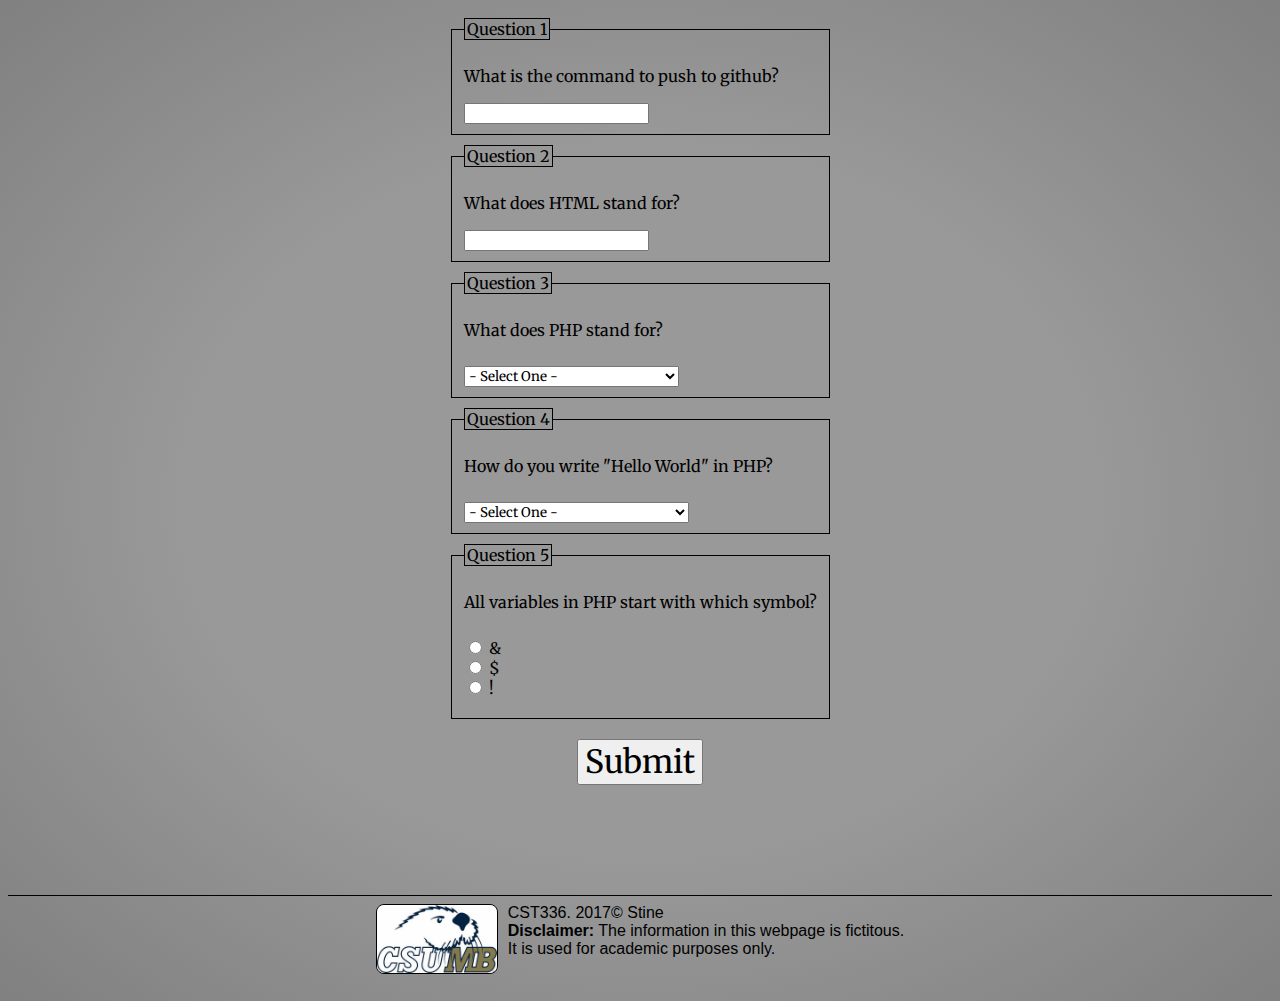
<file: homework/homework_4/index.html>
<!DOCTYPE html>
<html>
    <head>
        <title> Homework 4 </title>
        <meta charset="utf-8" />
        
        <link href="https://fonts.googleapis.com/css?family=Merriweather" rel="stylesheet">
        <link href="css/styles.css" rel="stylesheet" type="text/css" />
        
        <!-- jQuery library -->
        <script src="https://ajax.googleapis.com/ajax/libs/jquery/3.2.1/jquery.min.js"></script>
        <!-- Latest compiled JavaScript -->
        <script src="https://maxcdn.bootstrapcdn.com/bootstrap/3.3.7/js/bootstrap.min.js"></script>
    </head>
    <body>
        
        <form>
            
            <div id="quiz">
                <fieldset>
                    <legend> Question 1 </legend>
                    <p>What is the command to push to github?</p>
                    <input type="text" name="answerOne" id="answerOne"/>
                    <div id="firstAns"></div>
                </fieldset>
                
                <fieldset>
                    <legend> Question 2 </legend>
                    <p>What does HTML stand for?</p>
                    <input type="text" name="answerTwo" id="answerTwo"/>
                    <div id="secondAns"></div>
                </fieldset>
                
                <fieldset>
                    <legend> Question 3 </legend>
                    <p>What does PHP stand for?</p>
                    <select name="category_1" id="category_1">
                        <option value="">- Select One -</option>
                        <option value="1">Private Home Page</option>
                        <option value="2">Personal Hypertext Processor</option>
                        <option value="3">PHP: Hypertext Preprocessor</option>
                    </select>
                    <div id="thirdAns"></div>
                </fieldset>
                
                <fieldset>
                    <legend> Question 4 </legend>
                    <p>How do you write "Hello World" in PHP?</p>
                    <select name="category_2" id="category_2">
                        <option value="">- Select One -</option>
                        <option value="1">"Hello World";</option>
                        <option value="2">echo "Hello World";</option>
                        <option value="3">document.write("Hello World");</option>
                    </select>
                    <div id="fourthAns"></div>
                </fieldset>
                
                <fieldset>
                    <legend> Question 5 </legend>
                    <p>All variables in PHP start with which symbol?</p>
                    <div class="size">
                        <input type="radio" id="ans1" name="answer" value="&">
                        <label for="ans1"> & </label> <br />
                        
                        <input type="radio" id="ans2" name="answer" value="$">
                        <label for="ans2"> $ </label> <br />
                        
                        <input type="radio" id="ans3" name="answer" value="!">
                        <label for="ans3"> ! </label>
                    </div>
                    <div id="fifthAns"></div>
                </fieldset>
            </div>
            <br />
            <button class="submit" id="total" type="button" name="submit" onclick="checkAnswers()">Submit</button>
            
            <div id="final"></div>
        
        </form>
        
        <script src="functionsJava.js"></script>
        
        <br /> <br />
        
        <hr class="hrColour"/>
        <footer>
            <img id="imgResize" src="img/csumb.jpg" alt="theses"/>
            <div class="foot">
            CST336. 2017&copy; Stine <br />
            <strong>Disclaimer:</strong> The information in this webpage is fictitous. <br />
            It is used for academic purposes only.
            </div>
        </footer>
        
    </body>
</html>
</file>
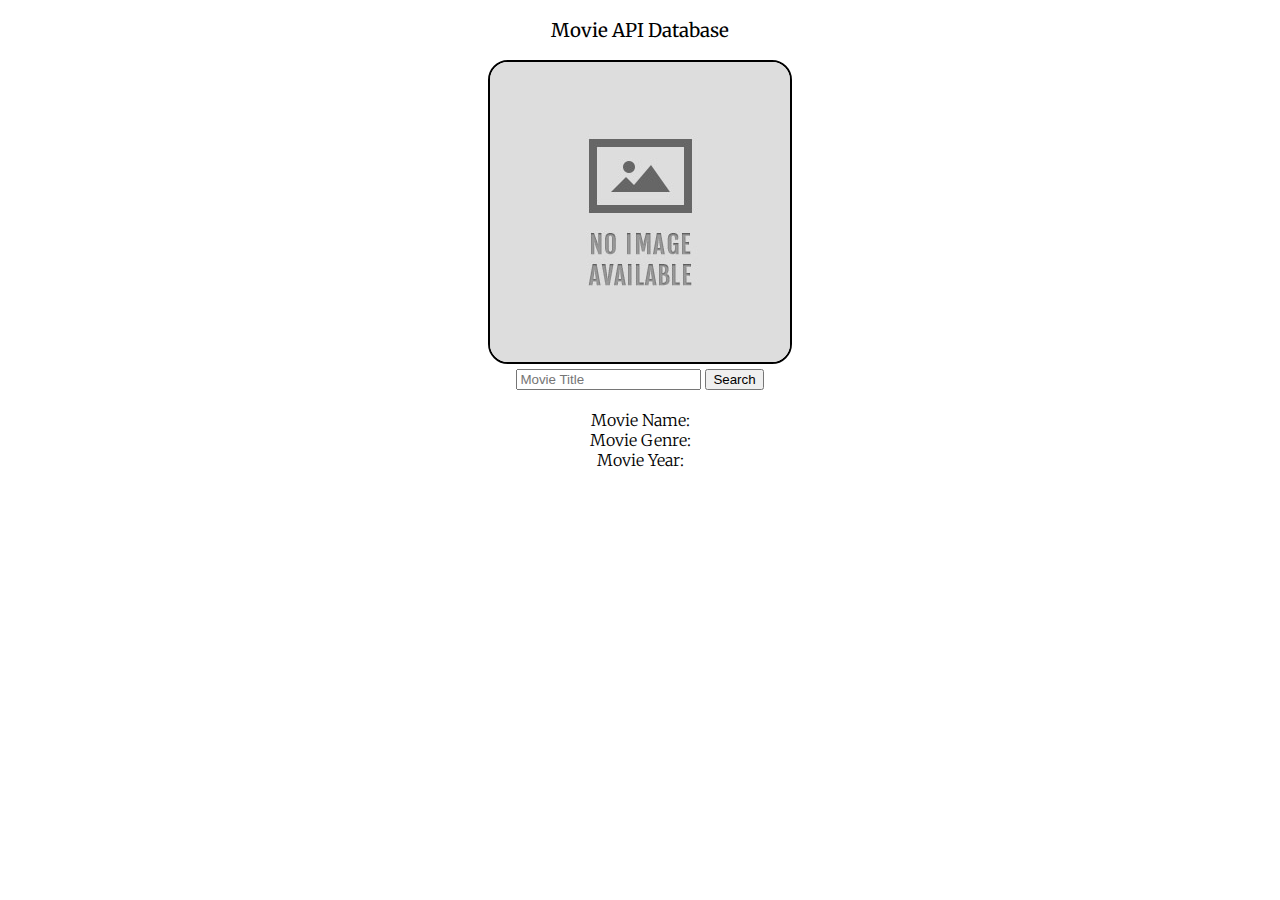
<file: homework/homework_5/index.html>
<!DOCTYPE html>
<html>
    <head>
        <title> Movie API Database </title>
        
        <link href="https://fonts.googleapis.com/css?family=Merriweather" rel="stylesheet">
        <link href="css/styles.css" rel="stylesheet" type="text/css" />
        
        <!-- jQuery library -->
        <script src="https://ajax.googleapis.com/ajax/libs/jquery/3.2.1/jquery.min.js"></script>
        <!-- Latest compiled JavaScript -->
        <script src="https://maxcdn.bootstrapcdn.com/bootstrap/3.3.7/js/bootstrap.min.js"></script>
        
        <script>
            function apiCall() {
                var title = document.getElementById("find").value;
                var image;
                // var year;
                // var genre;
                $.getJSON('https://www.omdbapi.com/?t=' + encodeURI(title) + '&i=tt3896198&apikey=a8ccf6d').then(function(response){
                    image = response.Poster;
                    // year = response.Year;
                    // genre = response.Genre;
                    var dataString = 'title=' + response.Title + '&year=' + response.Year + '&genre' + response.Genre;
                    if (image !== "N/A") {
                        $('img').attr('src', image);
                    }
                    
                    $.ajax({
                        type: "GET",
                        url: "database.php",
                        dataType: "json",
                        data: dataString,
                        success: function(data) {
                            alert(data);
                            $("#title").html(data.title);
                            $("#year").html(data.year);
                            $("#genre").html(data.genre);
                        },
                        complete: function(data) {
                            
                        }
                    });
                });
            }
            
            
            // $("#find").change(function() {
            //     apiCall();
            // });
        </script>
        
    </head>
    <body>
        
        <div class="container">
            <h3>Movie API Database</h3>
            <img src="img/noImage.jpg" />
            
            <form>
                <input type="text" id="find" placeholder="Movie Title" onchange="apiCall()"/>
                <button type="button" name="search" id="search" onclick="apiCall()">Search</button>
            </form>
            
            <br />
            
            Movie Name: <span id="title"></span> <br />
            Movie Genre: <span id="genre"></span> <br />
            Movie Year: <span id="year"></span> <br />
        </div>
        
    </body>
</html>
</file>
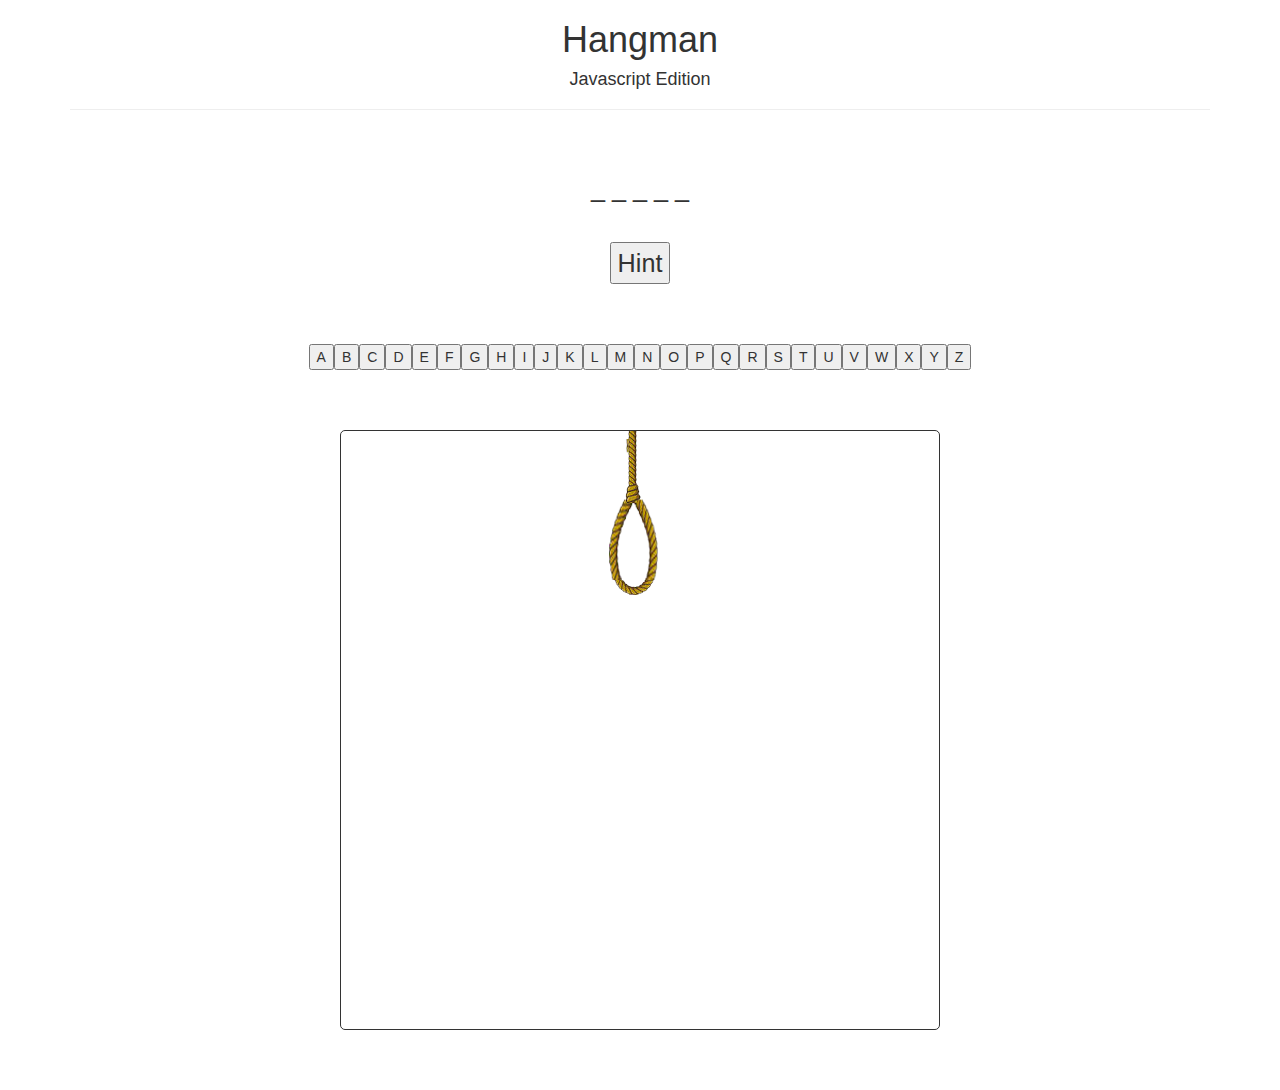
<file: lab/lab7/index.html>
<!DOCTYPE html>
<html>
    <head>
        
        <title>Hangman</title>
        <link href="css/styles.css" rel="stylesheet" type="text/css" />
        <link href="https://fonts.googleapis.com/css?family=Pacifico" rel="stylesheet">
        <link href="https://maxcdn.bootstrapcdn.com/bootstrap/3.3.7/css/bootstrap.min.css" rel="stylesheet" integrity="sha384-BVYiiSIFeK1dGmJRAkycuHAHRg32OmUcww7on3RYdg4Va+PmSTsz/K68vbdEjh4u" crossorigin="anonymous">
        
        <script src="https://ajax.googleapis.com/ajax/libs/jquery/3.2.1/jquery.min.js"></script>
        <script src="https://maxcdn.bootstrapcdn.com/bootstrap/3.3.7/js/bootstrap.min.js" integrity="sha384-Tc5IQib027qvyjSMfHjOMaLkfuWVxZxUPnCJA7l2mCWNIpG9mGCD8wGNIcPD7Txa" crossorigin="anonymous"></script>
        
        <meta name="viewport" content="width=device-width, initial-scale=1">
        
    </head>
    <body>
        <div class='container text-center'>
            <header>
                <h1>Hangman</h1>
                <h4>Javascript Edition</h4>
            </header>
            <hr />
            <br />
            <div id="word"></div> 
            <br />
            <div id="letters">
                <!--
                <input type="text" id="letterBox" />
                <button id="letterBtn">Submit!</button>
                -->
            </div>
            <br />
            
            <div id="man">
                <img src="img/stick_0.png" id="hangImg">
            </div>
        </div>
        
        <div id="won">
            <h2>You Won!</h2>
            <button class="replayBtn btn btn-success">Play Again</button>
        </div>
        <div id="lost">
            <h2>You Lost!</h2>
            <button class="replayBtn btn btn-warning">Play Again</button>
        </div>
        
        <br /><br />
        
        <script src="js/hangman.js"></script>
    </body>
</html>
</file>
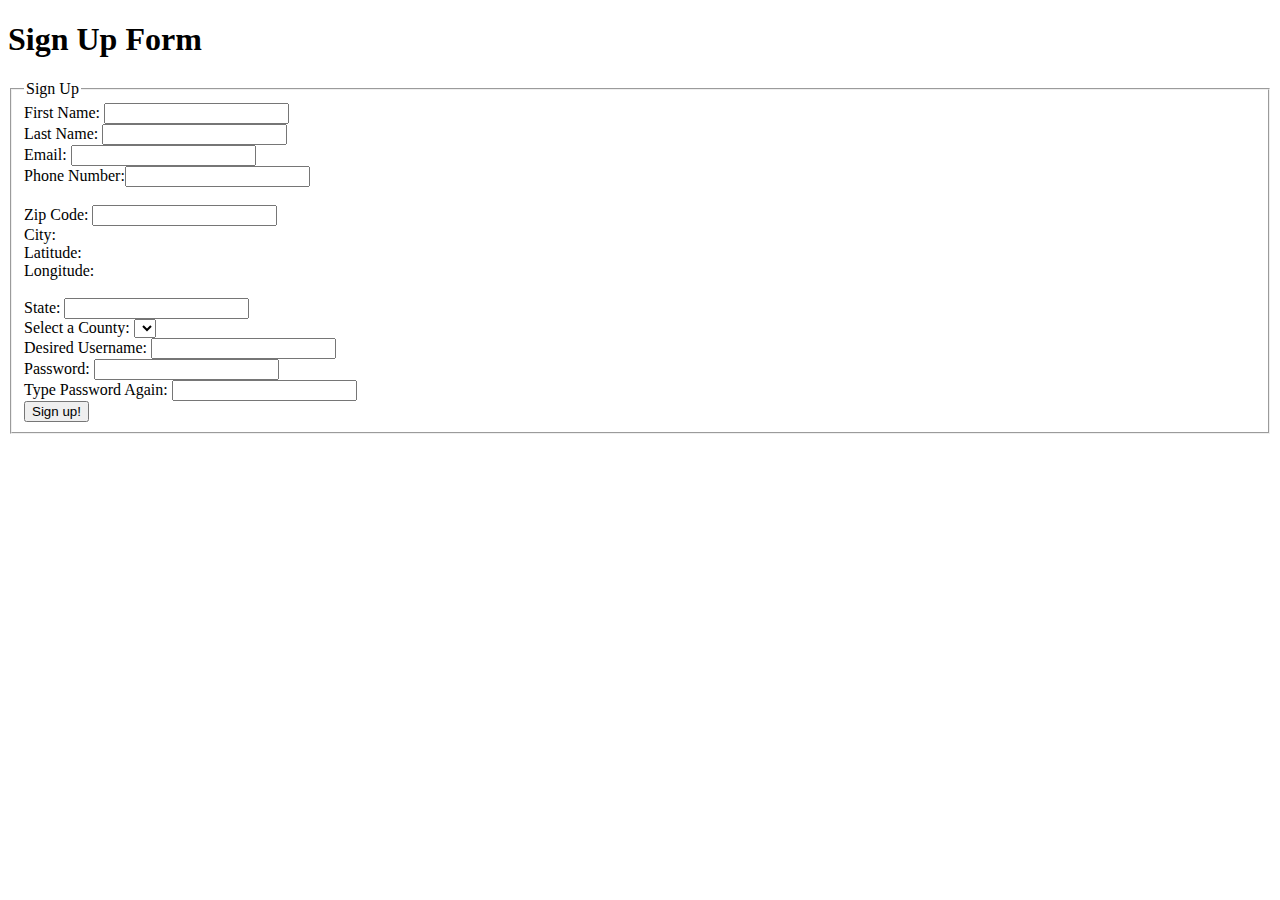
<file: lab/lab8/index.html>
<!DOCTYPE html>
<!-- saved from url=(0081)https://ilearn.csumb.edu/pluginfile.php/721381/mod_resource/content/0/signup.html -->
<html>
    <head>
        <title>AJAX: Sign Up Page</title> 
        <style type="text/css" id="diigolet-chrome-css"> </style>
        
        <!-- jQuery library -->
        <script src="https://ajax.googleapis.com/ajax/libs/jquery/3.2.1/jquery.min.js"></script>
        <!-- Latest compiled JavaScript -->
        <script src="https://maxcdn.bootstrapcdn.com/bootstrap/3.3.7/js/bootstrap.min.js"></script>
        
        <script>
            function getCity() {
                //alert($("#zip").val());
                $.ajax({
                    type: "GET",
                    url: "http://itcdland.csumb.edu/~milara/ajax/cityInfoByZip.php",
                    dataType: "json",
                    data: { "zip": $("#zip").val() },
                    success: function(data,status) {
                        //alert(data);
                        $("#city").html(data.city);
                        $("#latitude").html(data.latitude);
                        $("#longitude").html(data.longitude);
                    },
                    complete: function(data,status) {
                        
                    }
                });
            }
            
            $("#zip").change(function() {
                getCity();
            });
        </script>
    </head>

    <body id="dummybodyid">
    
       <h1> Sign Up Form </h1>
    
        <form>
            <fieldset>
               <legend>Sign Up</legend>
                First Name:  <input type="text"><br> 
                Last Name:   <input type="text"><br> 
                Email:       <input type="text"><br> 
                Phone Number:<input type="text"><br><br>
                Zip Code:    <input type="text" id="zip" onchange="getCity()"><br>
                City: <span id="city"></span>
                <br>
                Latitude: <span id="latitude"></span>
                <br>
                Longitude: <span id="longitude"></span>
                <br><br>
                State: <input type="text"><br>
                Select a County: <select></select><br>
                
                Desired Username: <input type="text"><br>
                Password: <input type="password"><br>
                Type Password Again: <input type="password"><br>
                <input type="submit" value="Sign up!">
            </fieldset>
        </form>

    </body>
</html>
</file>
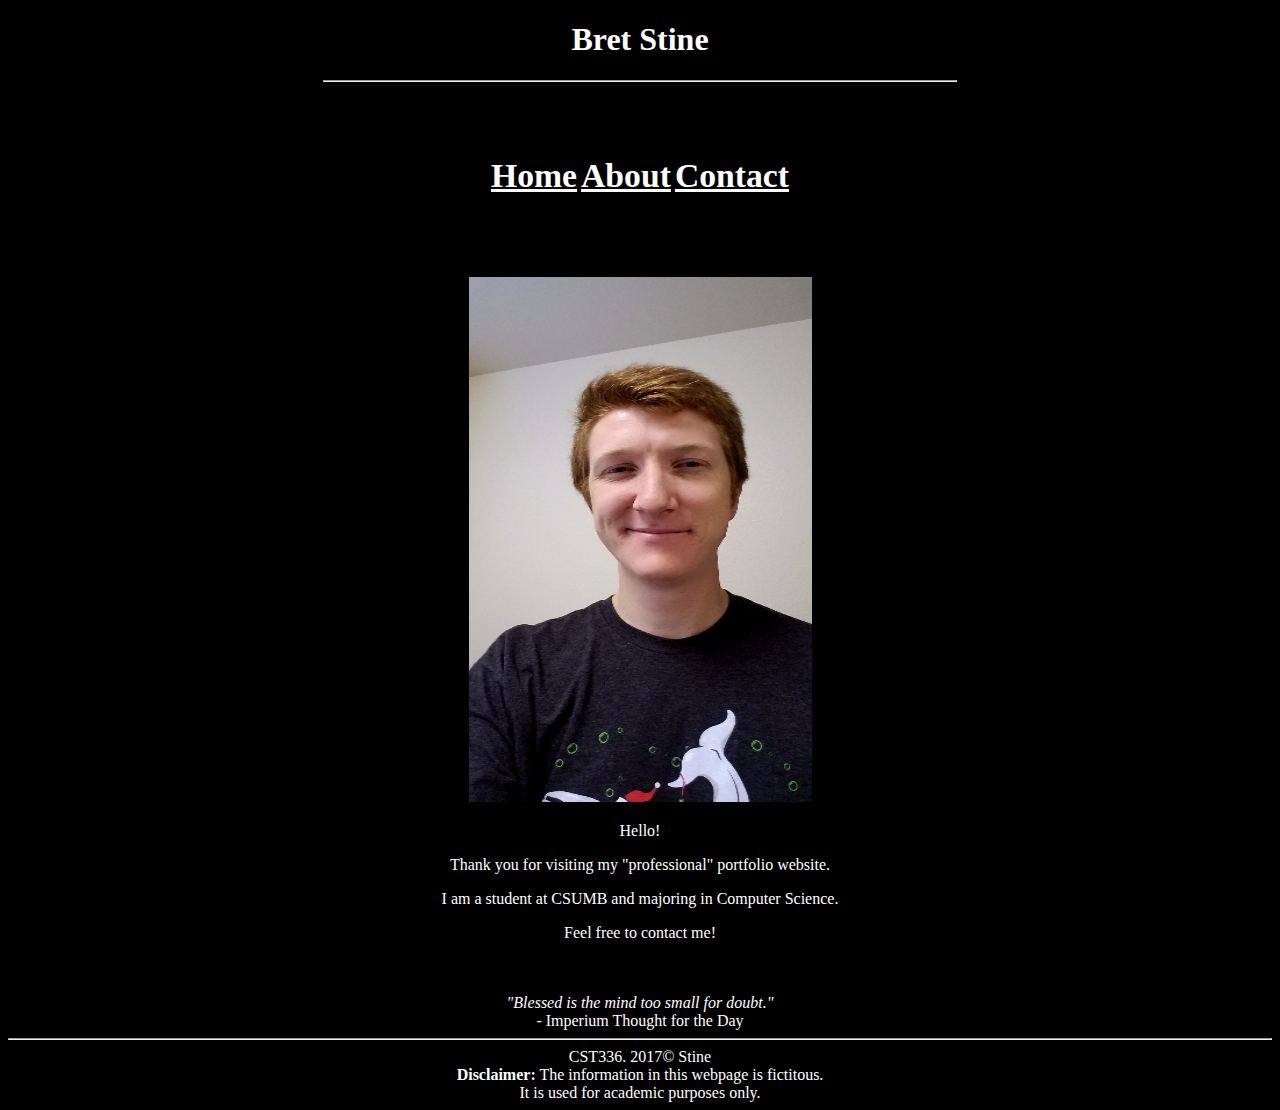
<file: lab/lab1/portfolio/index.html>
<!DOCTYPE html>
<html>

    <head>
     <title> Bret Stine: Personal Website </title>
     <meta charset="utf-8"/>
     
     <link href="css/styles.css" rel="stylesheet" type="text/css" />
     
    </head>

    <body>
       
        <header>
            <h1> Bret Stine </h1>
        </header>
        
        <nav>
            
                <hr width="50%" />
                <li><a href="index.html"> <h3> Home </h3> </a></li>
                <li><a href="about.html"> <h3> About </h3> </a></li>
                <li><a href="contact.html"> <h3> Contact </h3> </a></li>
            
        </nav>
        
        <main>
        
        <figure id="me">
            <img src="img/profilePIC.jpg" alt="Profile of the Internet" />
        </figure>
       
       <div id="welcomeText">
           
           Hello! <br />
           <p>Thank you for visiting my "professional" portfolio website.</p>
           <p>I am a student at CSUMB and majoring in Computer Science.</p>
           <p>Feel free to contact me!</p>
           <br /> <br />
           
           <em>"Blessed is the mind too small for doubt."</em> <br />
           - Imperium Thought for the Day
           
       </div>
       
        <footer>
            <hr>
            CST336. 2017&copy; Stine <br />
            <strong>Disclaimer:</strong> The information in this webpage is fictitous. <br />
            It is used for academic purposes only.
        </footer>
        
        </main>
    </body>

</html>
</file>
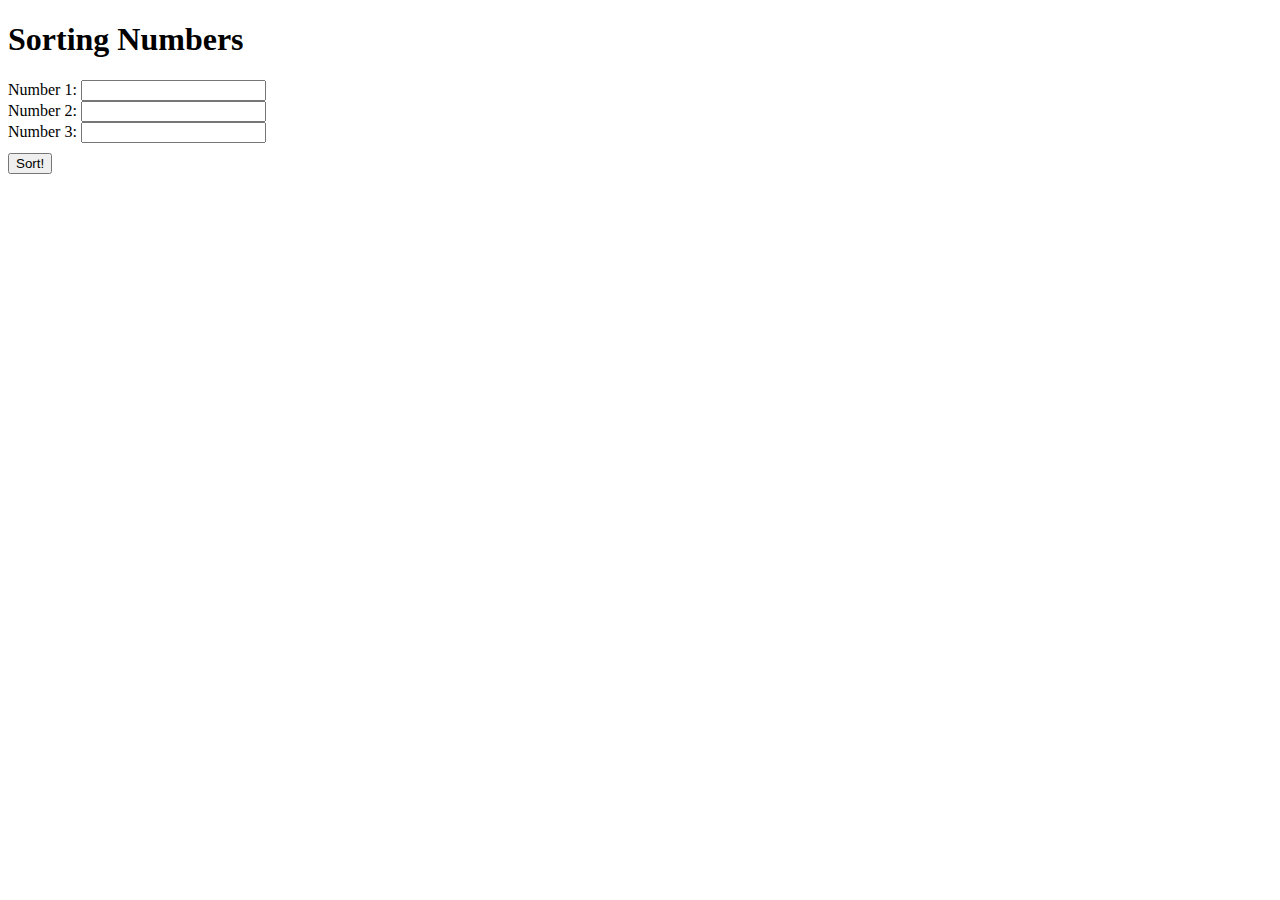
<file: challenges/challenge3/challenge3.html>
<!DOCTYPE html>
<html>
    <head>
        <title> Challenge 3 </title>
        <script>
            function highestNum(num1, num2, num3) {
                var max = 0;
                if ((num1 >= num2) && (num1 >= num3)){
                    max = num1;
                }
                else if ((num2 >= num1) && (num2 >= num3)){
                    max = num2;
                }
                else {
                    max = num3;
                }
                return max;
            }
            function sort(a, b, c){
                var array = [a, b, c];
                array.sort();
                return array;
            }
            function check(array, highest) {
                var output = document.getElementById("output");
                for (var i = 0; i < 3; i++) {
                    if (array[i] > 50 || array[i] < 1) {
                        alert("Invalid Number(s)! Try again.");
                        
                        output.innerHTML = "";
                        return output;
                    }
                }
                
                if(array[0] == array[1] && array[1] == array[2]) {
                    output.innerHTML = "";
                    output.innerHTML += "<h2>The numbers are equal</h2>";
                    output.innerHTML += "<p>Numbers entered: " + document.getElementById("input-1").value;
                } else {
                output.innerHTML = "";
                   output.innerHTML += "<h2>The biggest number is " + highest + "</h2>";
                   output.innerHTML += "<p>The numbers in ascending order are: ";
                   for (var i = 0; i < 3; i++) {
                       output.innerHTML += array[i] + ", ";
                   }
                   output.innerHTML += "</p>";
                }
            }
            function run() {
                var one = document.getElementById("input-1").value;
                var two = document.getElementById("input-2").value;
                var three = document.getElementById("input-3").value;
                console.log(one);
                var arr = sort(one, two, three);
                var highest = highestNum(one, two, three);
                check(arr, highest);
                
            }
        </script>
        <style>
            button {
                position: relative;
                top: 10px;
            }
        </style>
    </head>
    <body>
        <h1>Sorting Numbers</h1>
        <form>
            Number 1:
            <input id="input-1">
            </br>
            Number 2:
            <input id="input-2">
            </br>
            Number 3:
            <input id="input-3">
            </br>
            <button onClick="run()" value="submit" type="button">Sort!</button>
        </form>
        <div id="output"></div>
    </body>
</html>
</file>
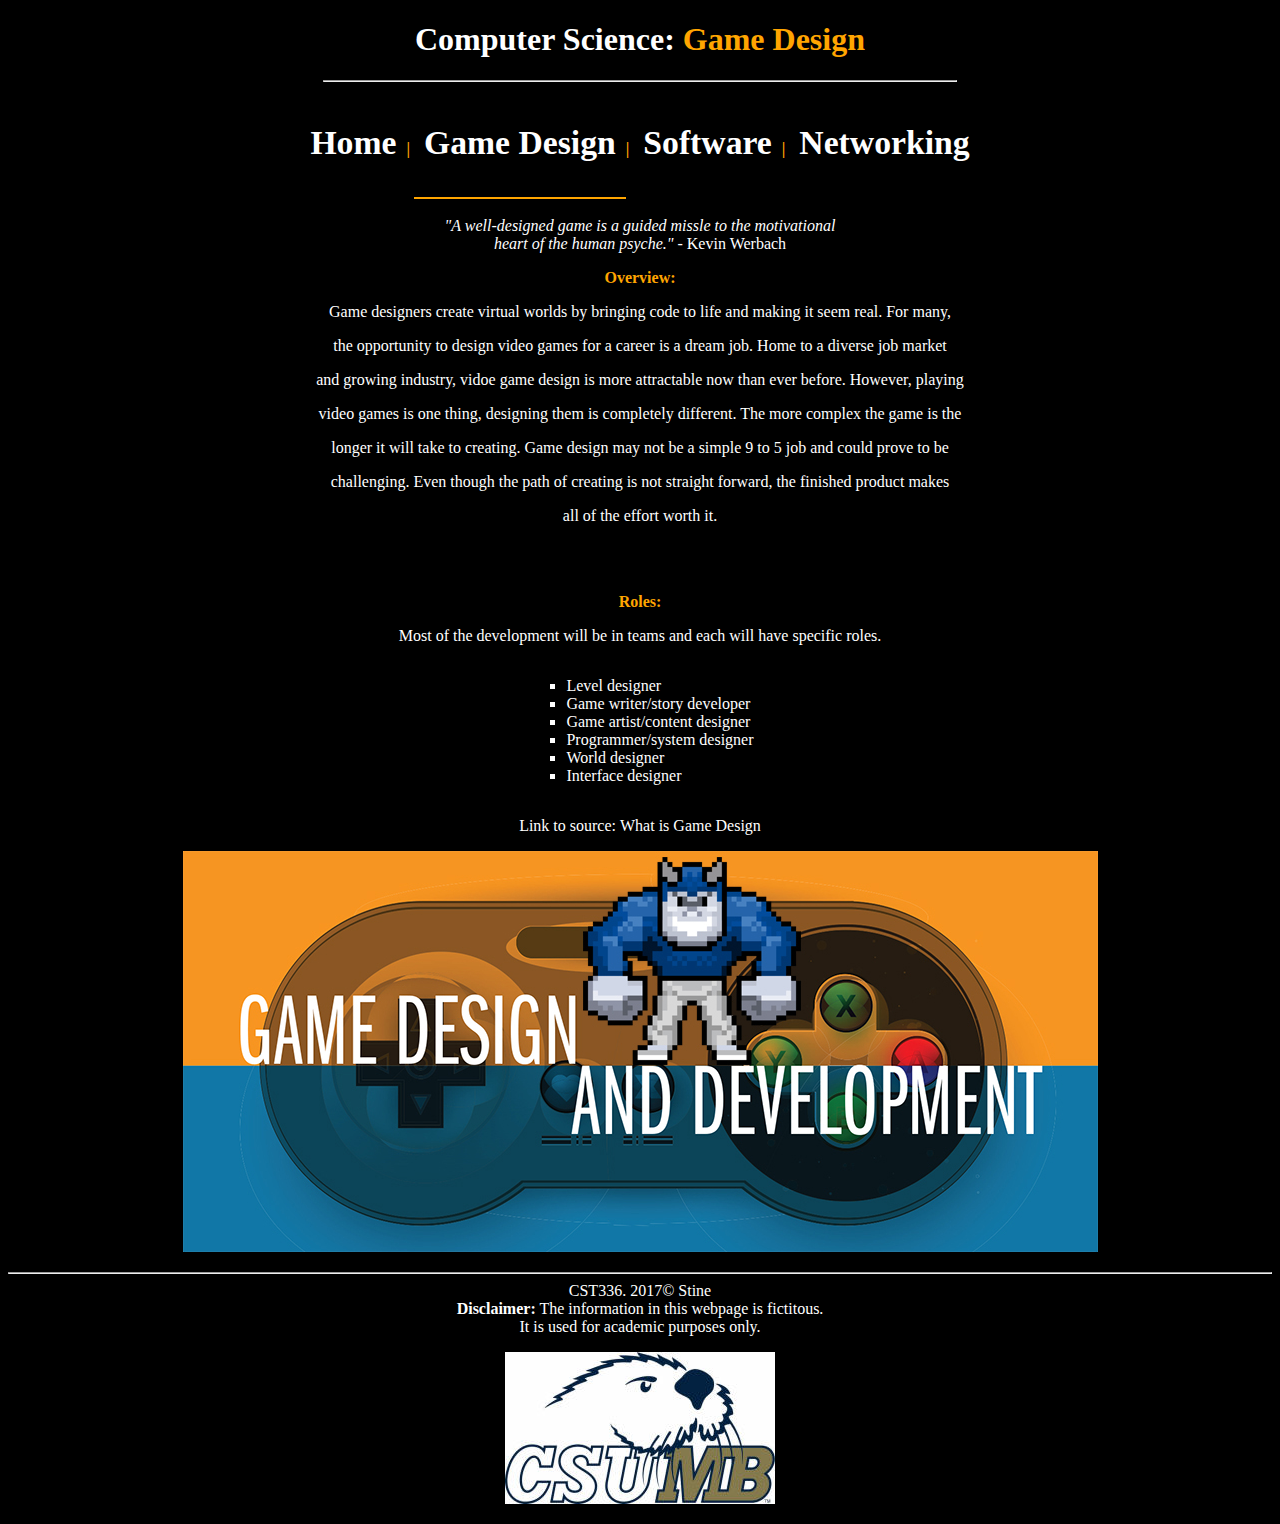
<file: homework/homework_1/gamedesign.html>
<!DOCTYPE html>
<html>

    <head>
     <title> Bret Stine: Game Design </title>
     <meta charset="utf-8"/>
     
     <link href="css/stylesHW1.css" rel="stylesheet" type="text/css" />
     
    </head>

    <body class="game">
       
        <header>
            <h1> Computer Science: <span class="info">Game Design</span> </h1>
        </header>
        
        <nav>
            <hr id="uniform" />
            <a href="homepage.html" class="home"> <h3> Home </h3> </a><b>|</b>
            <a href="gamedesign.html" class="game"> <h3> Game Design </h3> </a><b>|</b>
            <a href="software.html" class="soft"> <h3> Software </h3> </a><b>|</b>
            <a href="network.html" class="netw"> <h3> Networking </h3> </a>
        </nav>
        
        <main>
        
        <br />
        <em>"A well-designed game is a guided missle to the motivational <br />
        heart of the human psyche."</em> - Kevin Werbach <br />
        
        <div>
            
            <p><b><span class="info">Overview</span>:</b></p>
            <p>Game designers create virtual worlds by bringing code to life and making it seem real. For many,</p>
            <p>the opportunity to design video games for a career is a dream job. Home to a diverse job market</p>
            <p>and growing industry, vidoe game design is more attractable now than ever before. However, playing</p>
            <p>video games is one thing, designing them is completely different. The more complex the game is the</p>
            <p>longer it will take to creating. Game design may not be a simple 9 to 5 job and could prove to be</p>
            <p>challenging. Even though the path of creating is not straight forward, the finished product makes</p>
            <p>all of the effort worth it.</p>
            
            <br /> <br />
            
            <p><b><span class="info">Roles</span>:</b></p>
            <p>Most of the development will be in teams and each will have specific roles.</p>
            <ul>
                <li>Level designer</li>
                <li>Game writer/story developer</li>
                <li>Game artist/content designer</li>
                <li>Programmer/system designer</li>
                <li>World designer</li>
                <li>Interface designer</li>
            </ul>
            
            <p>Link to source: <a href="https://www.internationalstudent.com/study-game-design/what-is-game-design/">What is Game Design</a></p> 
            
        </div>
        
        <figure>
            <img src="img/game-design.jpg" alt="gamedesign" />
        </figure>
        
        <footer>
            <hr>
            CST336. 2017&copy; Stine <br />
            <strong>Disclaimer:</strong> The information in this webpage is fictitous. <br />
            It is used for academic purposes only.
            <figure>
                <img src="img/csumb.jpg" alt="theses" />
            </figure>
        </footer>
        
        </main>
    </body>

</html>
</file>
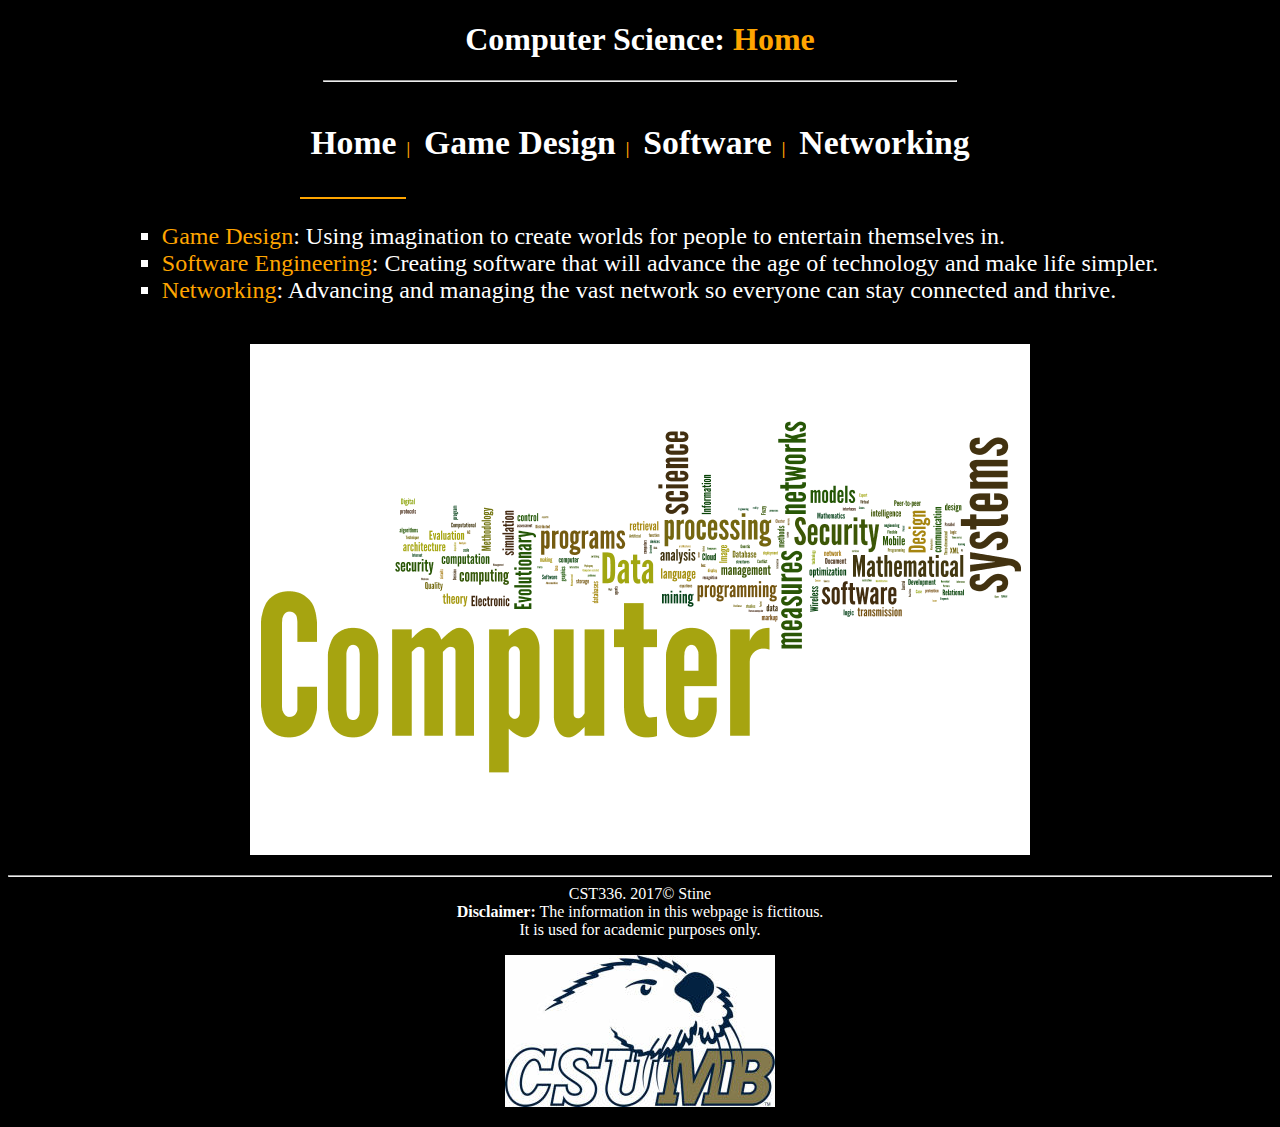
<file: homework/homework_1/homepage.html>
<!DOCTYPE html>
<html>

    <head>
     <title> Bret Stine: Home </title>
     <meta charset="utf-8"/>
     
     <link href="css/stylesHW1.css" rel="stylesheet" type="text/css" />
     
    </head>

    <body class="home">
       
        <header>
            <h1> Computer Science: <span class="info">Home</span> </h1>
        </header>
        
        <nav>
            <hr id="uniform" />
            <a href="homepage.html" class="home"> <h3> Home </h3> </a><b>|</b>
            <a href="gamedesign.html" class="game"> <h3> Game Design </h3> </a><b>|</b>
            <a href="software.html" class="soft"> <h3> Software </h3> </a><b>|</b>
            <a href="network.html" class="netw"> <h3> Networking </h3> </a>
        </nav>
        
        <main>
        
        <ul>
            <li><span class="info">Game Design</span>: Using imagination to create worlds for people to entertain themselves in.</li>
            <li><span class="info">Software Engineering</span>: Creating software that will advance the age of technology and make life simpler.</li>
            <li><span class="info">Networking</span>: Advancing and managing the vast network so everyone can stay connected and thrive.</li>
        </ul>
        
        <figure>
            <img src="img/computerTheses.png" alt="theses" />
        </figure>
        
        <footer>
            <hr>
            CST336. 2017&copy; Stine <br />
            <strong>Disclaimer:</strong> The information in this webpage is fictitous. <br />
            It is used for academic purposes only.
            <figure>
                <img src="img/csumb.jpg" alt="theses" />
            </figure>
        </footer>
        
        </main>
    </body>

</html>
</file>
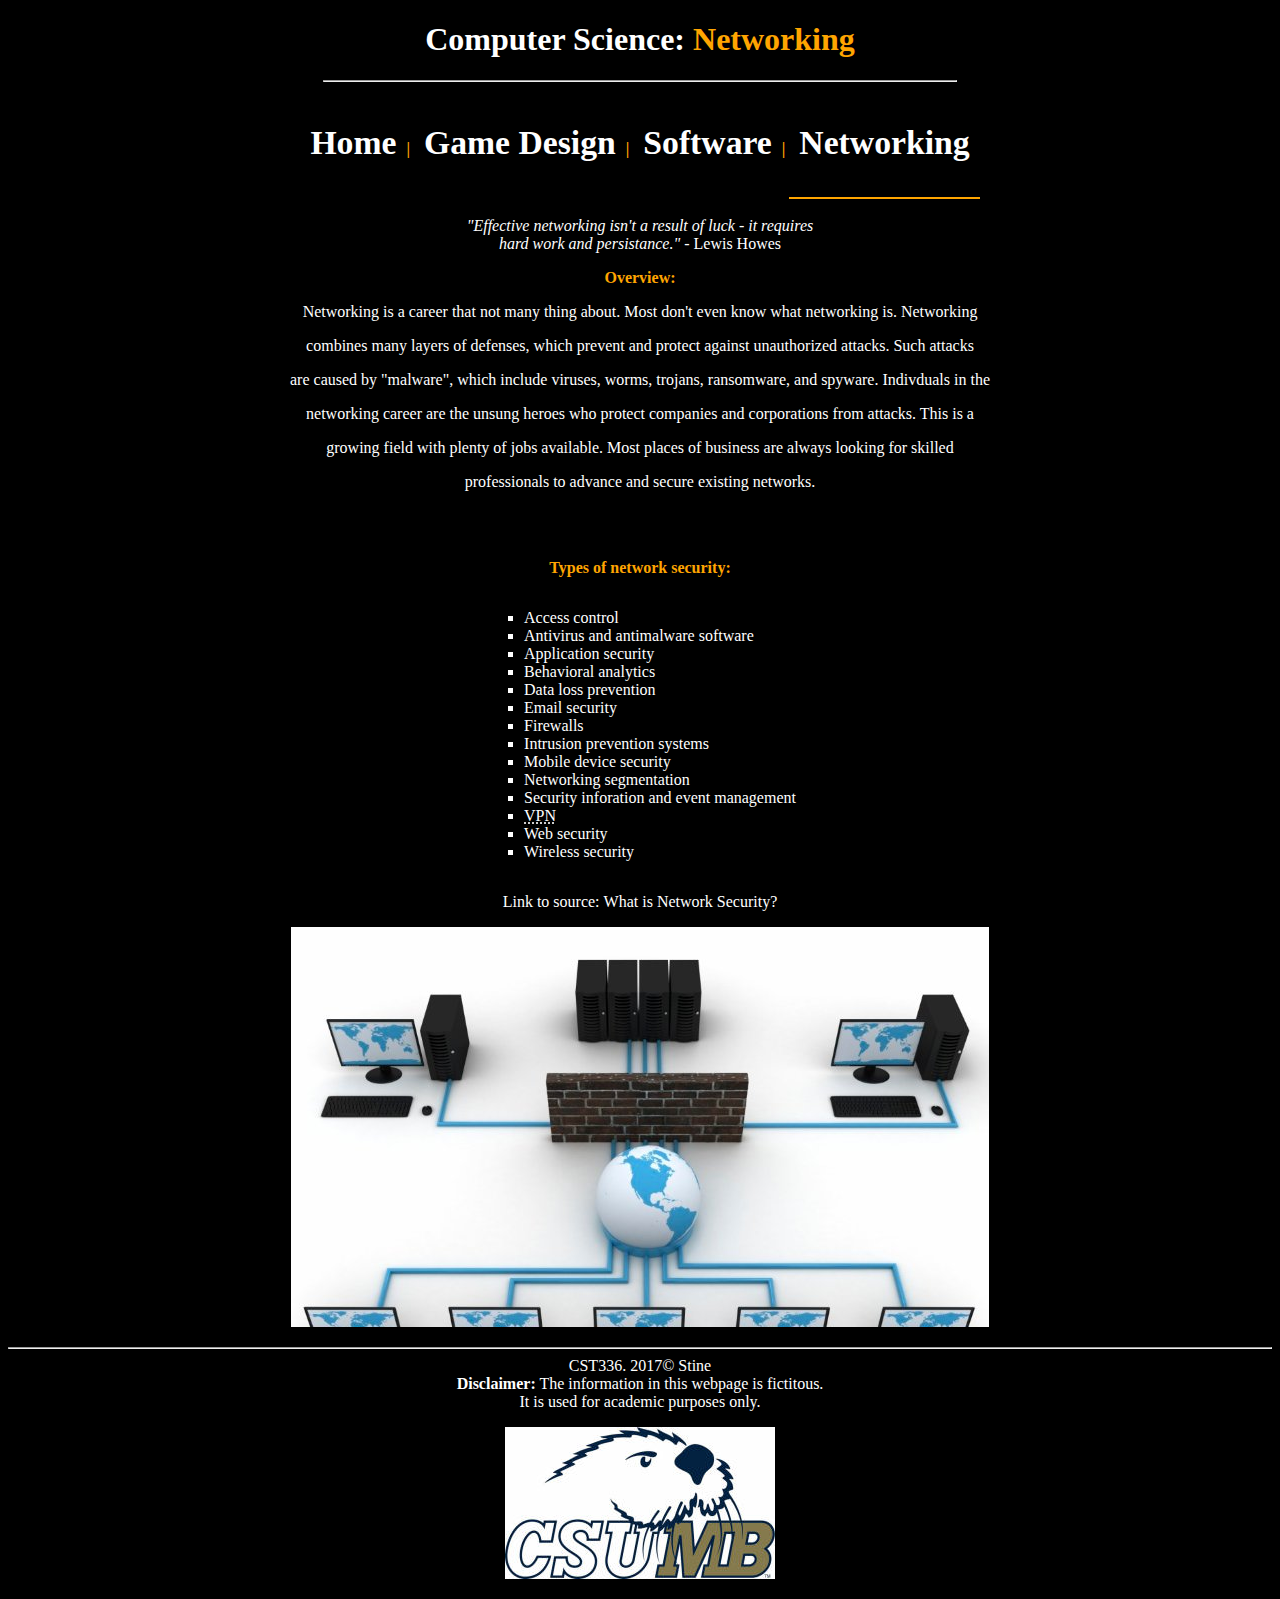
<file: homework/homework_1/network.html>
<!DOCTYPE html>
<html>

    <head>
     <title> Bret Stine: Networking </title>
     <meta charset="utf-8"/>
     
     <link href="css/stylesHW1.css" rel="stylesheet" type="text/css" />
     
    </head>

    <body class="netw">
       
        <header>
            <h1> Computer Science: <span class="info">Networking</span> </h1>
        </header>
        
        <nav>
            <hr id="uniform" />
            <a href="homepage.html" class="home"> <h3> Home </h3> </a><b>|</b>
            <a href="gamedesign.html" class="game"> <h3> Game Design </h3> </a><b>|</b>
            <a href="software.html" class="soft"> <h3> Software </h3> </a><b>|</b>
            <a href="network.html" class="netw"> <h3> Networking </h3> </a>
        </nav>
        
        <main>
        
        <br />
        <em>"Effective networking isn't a result of luck - it requires <br />
        hard work and persistance."</em> - Lewis Howes <br />
        
        <div>
            <p><b><span class="info">Overview</span>:</b></p>
            <p>Networking is a career that not many thing about. Most don't even know what networking is. Networking</p>
            <p>combines many layers of defenses, which prevent and protect against unauthorized attacks. Such attacks</p>
            <p>are caused by "malware", which include viruses, worms, trojans, ransomware, and spyware. Indivduals in the</p>
            <p>networking career are the unsung heroes who protect companies and corporations from attacks. This is a</p>
            <p>growing field with plenty of jobs available. Most places of business are always looking for skilled</p>
            <p>professionals to advance and secure existing networks.</p>
            
            <br /> <br />
            
            <p><b><span class="info">Types of network security</span>:</b></p>
            <ul>
                <li>Access control</li>
                <li>Antivirus and antimalware software</li>
                <li>Application security</li>
                <li>Behavioral analytics</li>
                <li>Data loss prevention</li>
                <li>Email security</li>
                <li>Firewalls</li>
                <li>Intrusion prevention systems</li>
                <li>Mobile device security</li>
                <li>Networking segmentation</li>
                <li>Security inforation and event management</li>
                <li><abbr title="Virtual Private Network">VPN</abbr></li>
                <li>Web security</li>
                <li>Wireless security</li>
            </ul>
            
            <p>Link to source: <a href="https://www.cisco.com/c/en/us/products/security/what-is-network-security.html">What is Network Security?</a></p>
        </div>
        
        <figure>
            <img src="img/networking-image.jpg" alt="networking" />
        </figure>
        
        <footer>
            <hr>
            CST336. 2017&copy; Stine <br />
            <strong>Disclaimer:</strong> The information in this webpage is fictitous. <br />
            It is used for academic purposes only.
            <figure>
                <img src="img/csumb.jpg" alt="theses" />
            </figure>
        </footer>
        
        </main>
    </body>

</html>
</file>
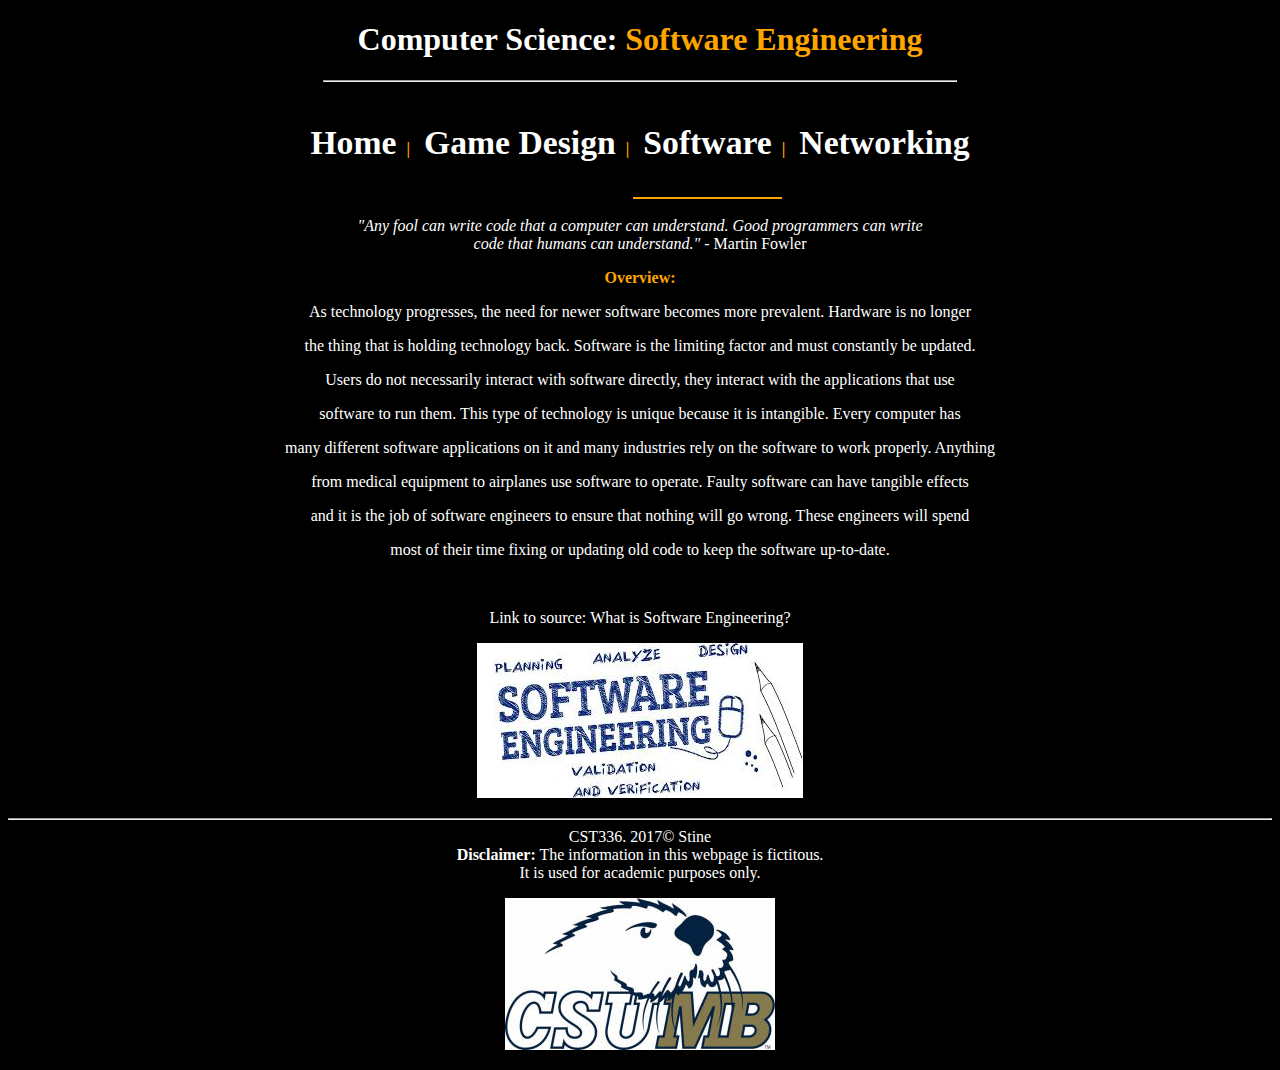
<file: homework/homework_1/software.html>
<!DOCTYPE html>
<html>

    <head>
     <title> Bret Stine: Software Engineering </title>
     <meta charset="utf-8"/>
     
     <link href="css/stylesHW1.css" rel="stylesheet" type="text/css" />
     
    </head>

    <body class="soft">
       
        <header>
            <h1> Computer Science: <span class="info">Software Engineering</span> </h1>
        </header>
        
        <nav>
            <hr id="uniform" />
            <a href="homepage.html" class="home"> <h3> Home </h3> </a><b>|</b>
            <a href="gamedesign.html" class="game"> <h3> Game Design </h3> </a><b>|</b>
            <a href="software.html" class="soft"> <h3> Software </h3> </a><b>|</b>
            <a href="network.html" class="netw"> <h3> Networking </h3> </a>
        </nav>
        
        <main>
        
        <br />
        <em>"Any fool can write code that a computer can understand. Good programmers can write <br />
        code that humans can understand."</em> - Martin Fowler <br />
        
        <div>
            
            <p><b><span class="info">Overview</span>:</b></p>
            <p>As technology progresses, the need for newer software becomes more prevalent. Hardware is no longer</p>
            <p>the thing that is holding technology back. Software is the limiting factor and must constantly be updated.</p>
            <p>Users do not necessarily interact with software directly, they interact with the applications that use</p>
            <p>software to run them. This type of technology is unique because it is intangible. Every computer has</p>
            <p>many different software applications on it and many industries rely on the software to work properly. Anything</p>
            <p>from medical equipment to airplanes use software to operate. Faulty software can have tangible effects</p>
            <p>and it is the job of software engineers to ensure that nothing will go wrong. These engineers will spend</p>
            <p>most of their time fixing or updating old code to keep the software up-to-date.</p>
            
            <br />
            <p>Link to source: <a href="http://www.softwareengineerinsider.com/articles/what-is-software-engineering.html">What is Software Engineering?</a></p>
        
        </div>
        
        <figure>
            <img src="img/software-engineering.jpg" alt="software" />
        </figure>
        
        <footer>
            <hr>
            CST336. 2017&copy; Stine <br />
            <strong>Disclaimer:</strong> The information in this webpage is fictitous. <br />
            It is used for academic purposes only.
            <figure>
                <img src="img/csumb.jpg" alt="theses" />
            </figure>
        </footer>
        
        </main>
    </body>

</html>
</file>
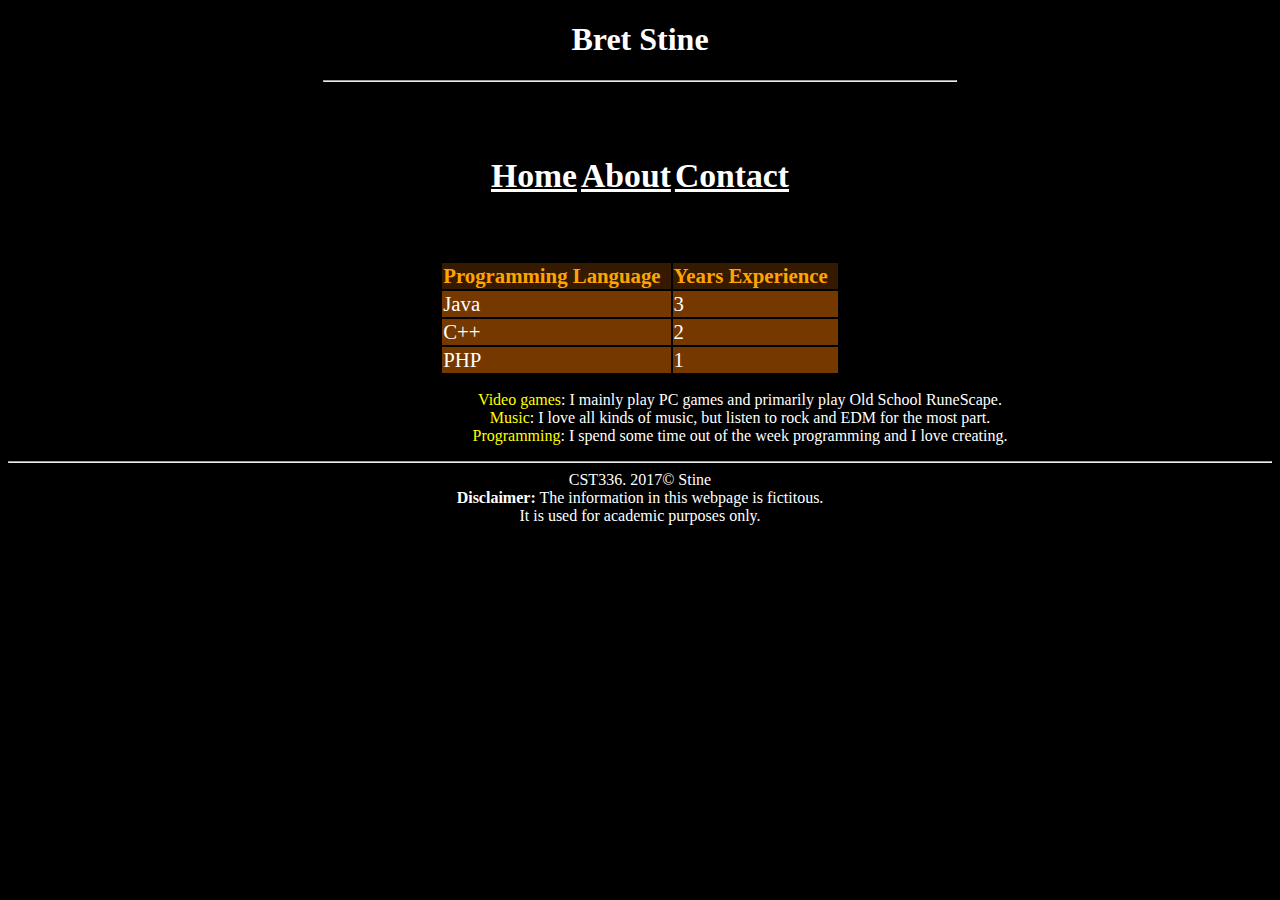
<file: lab/lab1/portfolio/about.html>
<!DOCTYPE html>
<html>

    <head>
     <title> Bret Stine: Personal Website </title>
     <meta charset="utf-8"/>
     
     <link href="css/styles.css" rel="stylesheet" type="text/css" />
     
    </head>

    <body>
       
        <header>
            <h1> Bret Stine </h1>
        </header>
        
        <nav>
            
                <hr width="50%" />
                <li><a href="index.html"> <h3> Home </h3> </a></li>
                <li><a href="about.html"> <h3> About </h3> </a></li>
                <li><a href="contact.html"> <h3> Contact </h3> </a></li>
            
        </nav>
        
        <div id="content">
            <table>
                <tr id="table-header">
                    <td><strong>Programming Language</strong></td>
                    <td><strong>Years Experience</strong></td>
                </tr>
                <tr class="table-row">
                    <td>Java</td>
                    <td>3</td>
                </tr>
                <tr class="table-row">
                    <td>C++</td>
                    <td>2</td>
                </tr>
                <tr class="table-row">
                    <td>PHP</td>
                    <td>1</td>
                </tr>
            </table>
        </div>
        
        <main>
            
        <ul>
            <li><span class="hobby">Video games</span>: I mainly play PC games and primarily play Old School RuneScape.</li>
            <br />
            <li><span class="hobby">Music</span>: I love all kinds of music, but listen to rock and EDM for the most part.</li>
            <br />
            <li><span class="hobby">Programming</span>: I spend some time out of the week programming and I love creating.</li>
        </ul>
        
         <footer>
            <hr>
            CST336. 2017&copy; Stine <br />
            <strong>Disclaimer:</strong> The information in this webpage is fictitous. <br />
            It is used for academic purposes only.
        </footer>
        
        </main>
    </body>

</html>
</file>
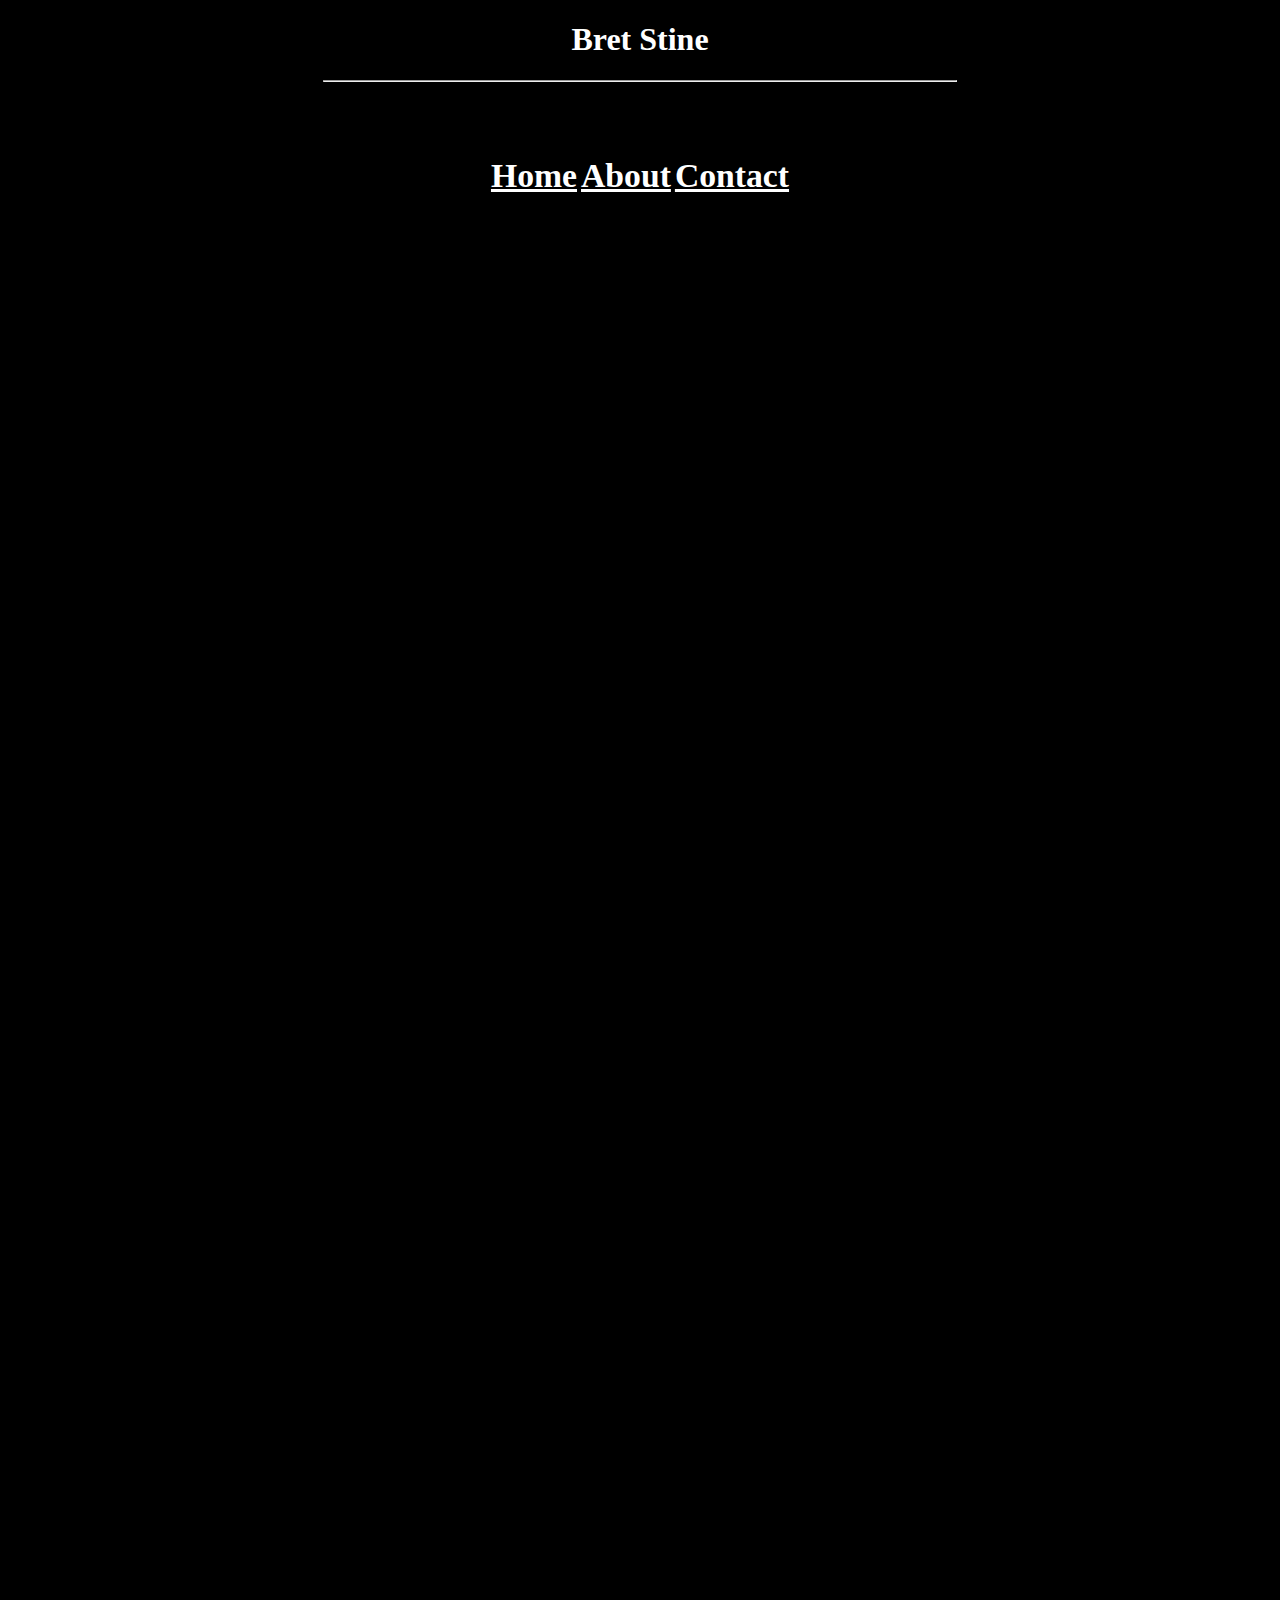
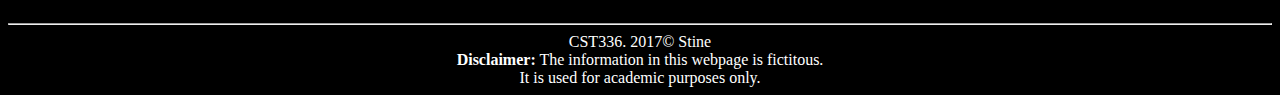
<file: lab/lab1/portfolio/contact.html>
<!DOCTYPE html>
<html>

    <head>
     <title> Bret Stine: Personal Website </title>
     <meta charset="utf-8"/>
     
     <link href="css/styles.css" rel="stylesheet" type="text/css" />
     
    </head>

    <body>
       
        <header>
            <h1> Bret Stine </h1>
        </header>
        
        <nav>
            
                <hr width="50%" />
                <li><a href="index.html"> <h3> Home </h3> </a></li>
                <li><a href="about.html"> <h3> About </h3> </a></li>
                <li><a href="contact.html"> <h3> Contact </h3> </a></li>
            
        </nav>
        
        <main>
            
        <div id="content">
            <iframe src="https://docs.google.com/forms/d/e/1FAIpQLSfLWTO3NKnFl1fwHUBefhO88T3BfBgD02eSXZhsSNQL6SHd_w/viewform?embedded=true" width="760" height="1350" frameborder="0" marginheight="0" marginwidth="0">Loading...</iframe>
        </div>
        
         <footer>
            <hr>
            CST336. 2017&copy; Stine <br />
            <strong>Disclaimer:</strong> The information in this webpage is fictitous. <br />
            It is used for academic purposes only.
        </footer>
        
        </main>
        
    </body>

</html>
</file>
<file: homework/homework_4/css/styles.css>
body {
    text-align: center !important;
    background: radial-gradient(#999999, #999999, gray);
    color: black;
}

body, .submit, select{
    font-family: 'Merriweather', serif;
}

select {
    margin-top: 10px;
}

#quiz {
    display: inline-block;
    text-align: left;
}

fieldset {
    padding-top: 10px;
    padding-bottom: 10px;
    margin: 10px;
    display: block;
    border: 1px solid black;
}

legend {
    border: 1px solid black;
}

footer {
    text-align: left;
    display: inline-block;
    padding-bottom: 15px;
}

.foot {
    padding-left: 10px;
    float: left;
    font-family: 'Montserrat', sans-serif;
}

.hrColour {
    display: block;
    border: 0;
    border-top: 1px solid black;
    margin-top: 60px;
}

.size {
    padding-top: 10px;
    padding-bottom: 10px;
}

.submit {
    font-size: 2em;
    margin: 10px;
}

#imgResize {
    width: 120px;
    float: left;
    border: 1px solid black;
    border-radius: 8px;
}
</file>
<file: homework/homework_5/css/styles.css>
body {
    font-family: 'Merriweather', serif;
}

.container {
    text-align: center;
    margin: 0 auto;
    font-weight: 300;
}

.container h3 {
    font-weight: normal;
    text-shadow: black;
}

img {
    border: 2px solid black;
    border-radius: 20px;
}
</file>
<file: lab/lab7/css/styles.css>
#won, #lost {
    display: none;
    text-align: center;
}

#word, #letters {
    padding: 20px 0px;
}

#man {
    margin: 20px auto;
    width: 600px;
    height: 600px;
    border: solid;
    border-radius: 5px;
    border-width: 1px;
}

#word {
    font-size: 1.8em;
}

.hint {
    font-size: 0.6em !important;
}

.btn {
    padding: 7px 7px !important;
    margin: 0px 2px;
}
</file>
<file: lab/lab1/portfolio/css/styles.css>
body {
    background-color: black !important;
    color: white;
}
       
header, main, nav, footer {
    text-align: center;
}
       
li {
    display: inline-block;
    /* float: left; */
}
       
nav a {    /* links within "nav" container */
    padding: 5px;
    padding-bottom: 4px;
    font-size: 1.8em;
    text-decoration: underline;    /* removes underline */
    color: white;             /* by default, links are blue */
    font-family: 'Baloo Bhaijaan', cursive;
}

nav a:hover {
    border-bottom: 2px;
    font-size: 2em;
    transition: .9s;
}

#me #welcomeText {
    float: left;
}

footer {
    clear: left;
}

table {
    margin: 0px auto;
}

td {
    padding-right: 10px;
    font-size: 1.3em;
}

td strong {
    color: orange;
}

#table-header {
    background-color: #351a00;
}

.table-row {
    background-color: #753900;
}

ul {
    text-align: center;
    padding-left: 200px;
}

.hobby {
    color: yellow;
}
</file>
<file: homework/homework_1/css/stylesHW1.css>
body {
    background-color: black !important;
    color: white;
}
       
header, main, nav, footer {
    text-align: center;
}
       
nav a {    /* links within "nav" container */
    padding: 0px 10px;
    padding-bottom: 2px;
    font-size: 1.8em;
    word-wrap: normal;
    display: inline-block;
    text-decoration: none;
    color: white;             /* by default, links are blue */
    font-family: 'Baloo Bhaijaan', cursive;
}

nav a:hover {
    border-bottom: 2px orange solid;
    font-size: 2em;
    transition: .9s;
}

body.home a.home {
   border-bottom: 2px orange solid;
}

body.game a.game {
   border-bottom: 2px orange solid;
}

body.netw a.netw {
   border-bottom: 2px orange solid;
}

body.soft a.soft {
   border-bottom: 2px orange solid;
}

footer {
    clear: left;
}

body.home ul {
    display: inline-block;
    font-size: 1.5em;
    text-align: left;
    list-style-type: square;
}

body.game ul {
    display: inline-block;
    text-align: left;
    list-style-type: square;
}

body.netw ul {
    display: inline-block;
    text-align: left;
    list-style-type: square;
    
}

.info {
    color: orange;
}

b {
    color: orange;
}

body.game a {
    text-decoration: none;
    color: white;
    font-family: 'Baloo Bhaijaan', cursive;
}

body.netw a {
    text-decoration: none;
    color: white;
    font-family: 'Baloo Bhaijaan', cursive;
}

body.soft a {
    text-decoration: none;
    color: white;
    font-family: 'Baloo Bhaijaan', cursive;
}

body.game a:hover {
    border-bottom: 1px orange solid;
}

body.netw a:hover {
    border-bottom: 1px orange solid;
}

body.soft a:hover {
    border-bottom: 1px orange solid;
}

#uniform {
    width: 50%;
}
</file>
